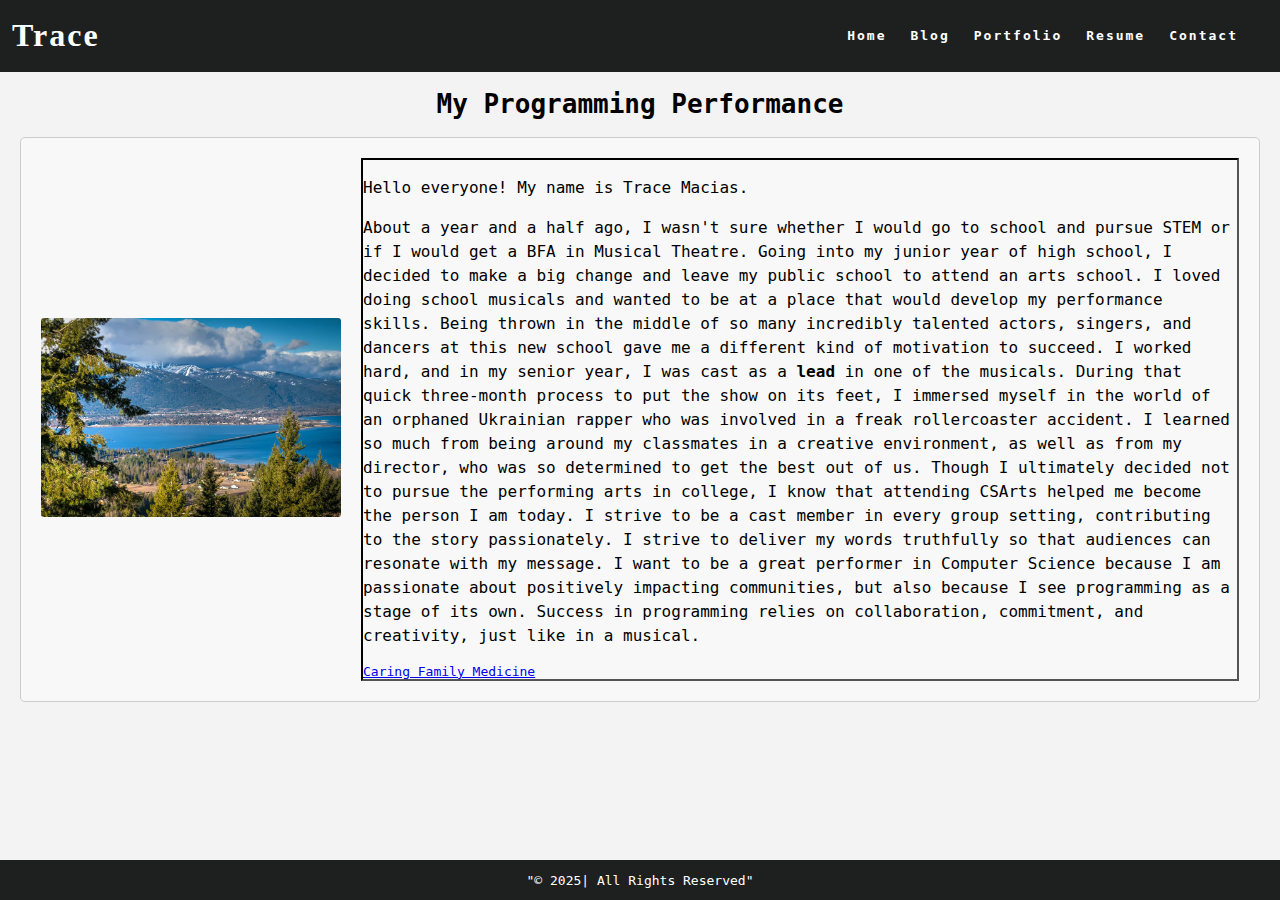
<file: index.html>
<!DOCTYPE html>
<html>
   <head>
   <title>Trace's Webpage</title> 
   <link rel="stylesheet" href="styles.css" />
   </head> 
  <body>
    <nav class="navbar">
        <h1 class="logo"><a href="index.html">Trace</a></h1>
        <ul class="nav-list">
          <li><a href="index.html">Home</a></li>
          <li><a href="blog.html">Blog</a></li>
          <li><a href="portfolio.html">Portfolio</a></li>
          <li><a href="resume.html">Resume</a></li>
          <li><a href="contact.html">Contact</a></li>
        </ul>
      </nav>
    <main>
        <h1>My Programming Performance</h1>
        <div class="about">
        <div class="about-image"><img src="sandpoint.avif" alt="A scenic overlook of Sandpoint,Idaho." width="600"></div>
        <div class="about-text">
        <p>Hello everyone! My name is Trace Macias.</p>
        <p>About a year and a half ago, I wasn't sure whether I would go to school and pursue STEM or 
            if I would get a BFA in Musical Theatre. Going into my junior year of high school, I decided
            to make a big change and leave my public school to attend an arts school. I loved doing school
            musicals and wanted to be at a place that would develop my performance skills. Being thrown in 
            the middle of so many incredibly talented actors, singers, and dancers at this new school gave me a different kind of
            motivation to succeed. I worked hard, and in my senior year, I was cast as a <strong>lead</strong> in one of the musicals.
            During that quick three-month process to put the show on its feet, I immersed myself in the world of an orphaned Ukrainian rapper
            who was involved in a freak rollercoaster accident. I learned so much from being around my classmates 
            in a creative environment, as well as from my director, who was so determined to get the best out of us.
            Though I ultimately decided not to pursue the performing arts in college, I know that attending CSArts
            helped me become the person I am today. I strive to be a cast member in every group setting, contributing
            to the story passionately. I strive to deliver my words truthfully so that audiences can resonate 
            with my message. I want to be a great performer in Computer Science because I am passionate about 
            positively impacting communities, but also because I see programming as a stage of its own. Success in 
            programming relies on collaboration, commitment, and creativity, just like in a musical.  
        </p> 
        <a href="https://www.caringfamilymedicine.com/home">Caring Family Medicine</a>
        </div>
    </div>
    </main>
    <footer class="footer">"© 2025 <Trace's Webpage> | All Rights Reserved"</footer>
  </body>
</html>
</file>
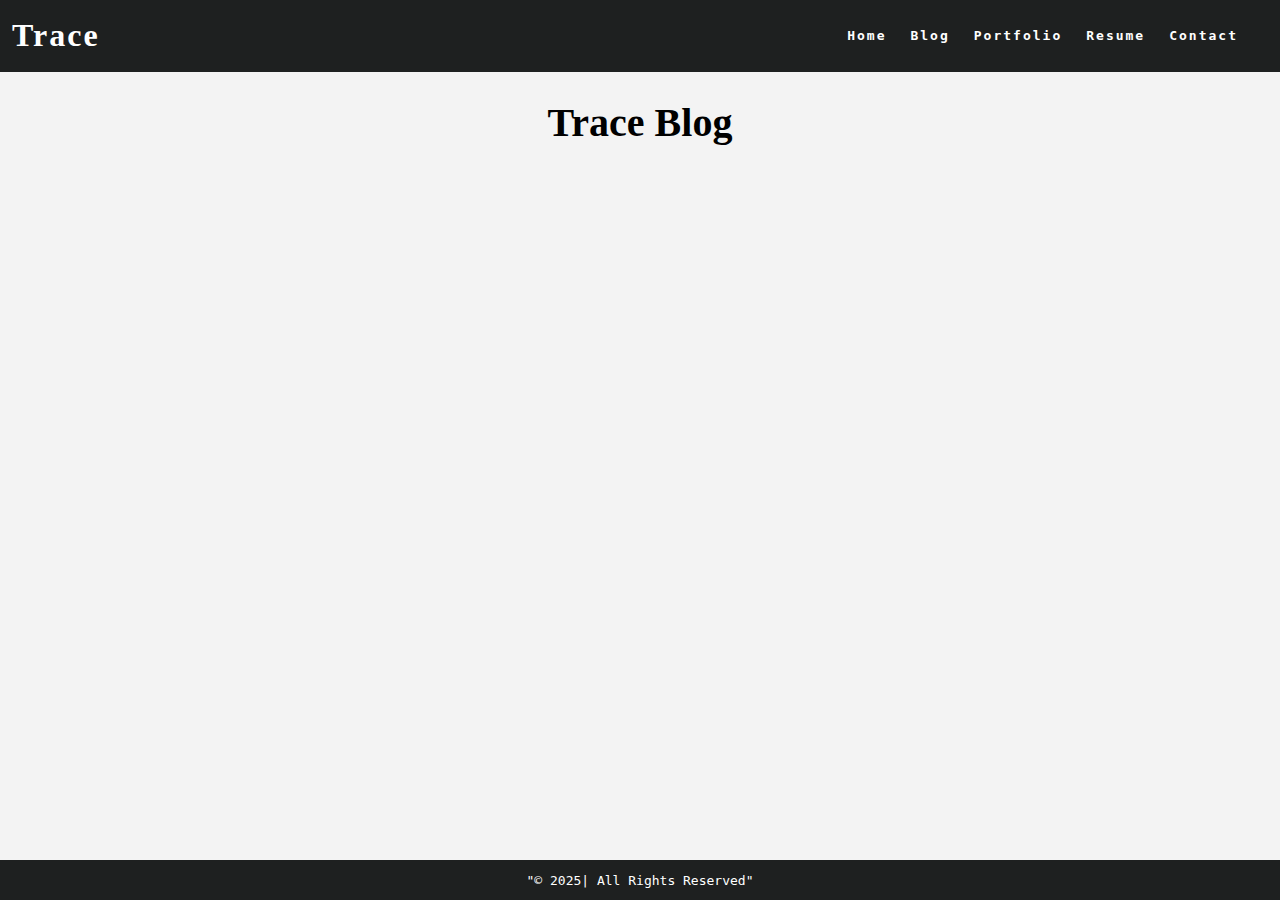
<file: blog.html>
<!DOCTYPE html>
<html>
   <head>
   <title>Trace's Blog</title> 
   <link rel="stylesheet" href="styles.css" />
   </head> 
  <body>
    <nav class="navbar">
        <h1 class="logo"><a href="index.html">Trace</a></h1>
        <ul class="nav-list">
          <li><a href="index.html">Home</a></li>
          <li><a href="blog.html">Blog</a></li>
          <li><a href="portfolio.html">Portfolio</a></li>
          <li><a href="resume.html">Resume</a></li>
          <li><a href="contact.html">Contact</a></li>
        </ul>
      </nav>
    <main>
        <h1 class="page-title">Trace Blog</h1>
    </main>
    <footer class="footer">"© 2025 <Trace's Webpage> | All Rights Reserved"</footer>
  </body>
</html>
</file>
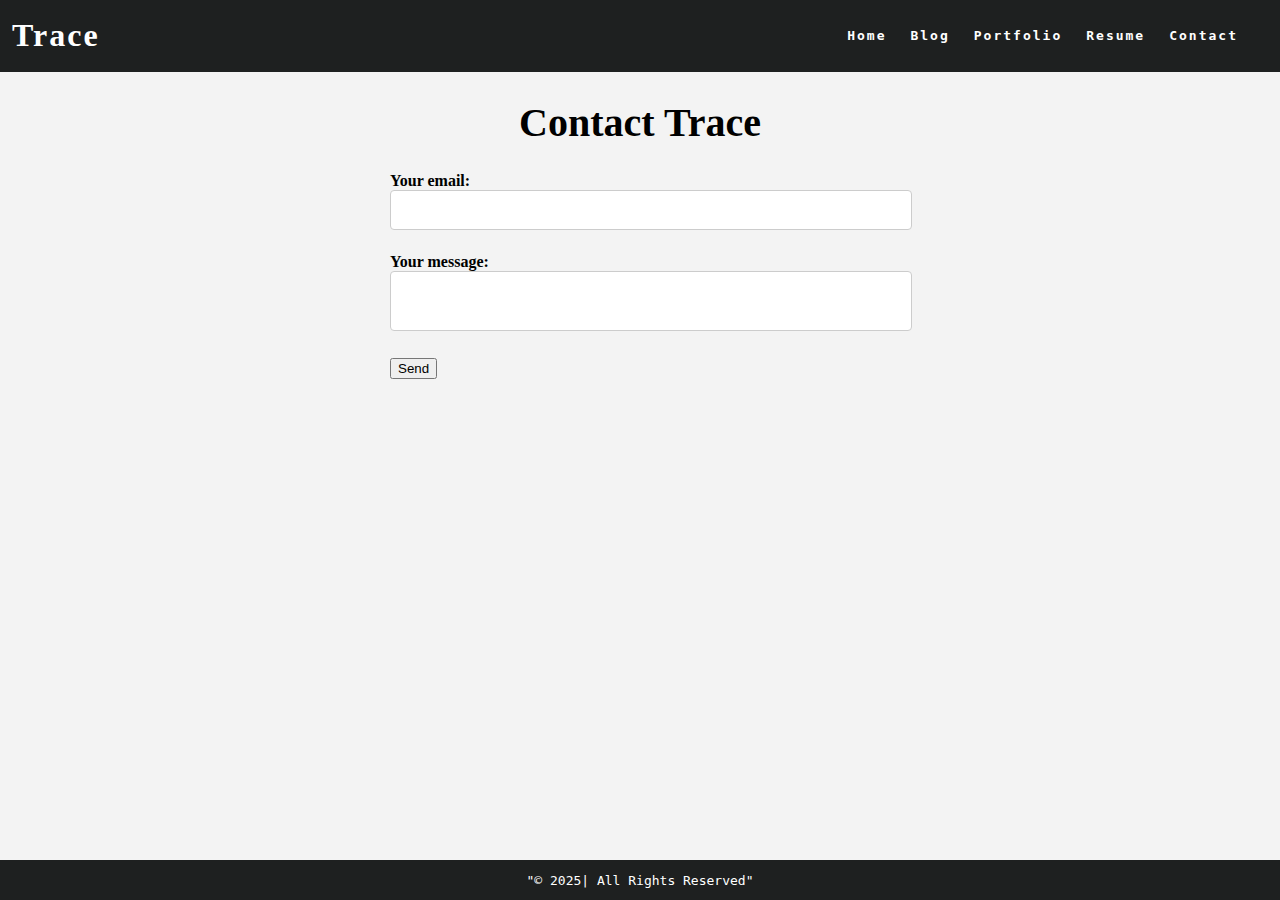
<file: contact.html>
<!DOCTYPE html>
<html>
   <head>
   <title>Contact Trace</title> 
   <link rel="stylesheet" href="styles.css" />
   </head> 
  <body>
    <nav class="navbar">
        <h1 class="logo"><a href="index.html">Trace</a></h1>
        <ul class="nav-list">
          <li><a href="index.html">Home</a></li>
          <li><a href="blog.html">Blog</a></li>
          <li><a href="portfolio.html">Portfolio</a></li>
          <li><a href="resume.html">Resume</a></li>
          <li><a href="contact.html">Contact</a></li>
        </ul>
      </nav>
    <main>
        <h1 class="page-title">Contact Trace</h1>
        <form action="https://formspree.io/f/xwprodpd" method="POST">
  <label>
    Your email:
    <input type="email" name="email">
  </label>
  <label>
    Your message:
    <textarea name="message"></textarea>
  </label>
 
  <button type="submit">Send</button>
</form>
    </main>
    <footer class="footer">"© 2025 <Trace's Webpage> | All Rights Reserved"</footer>
  </body>
</html>
</file>
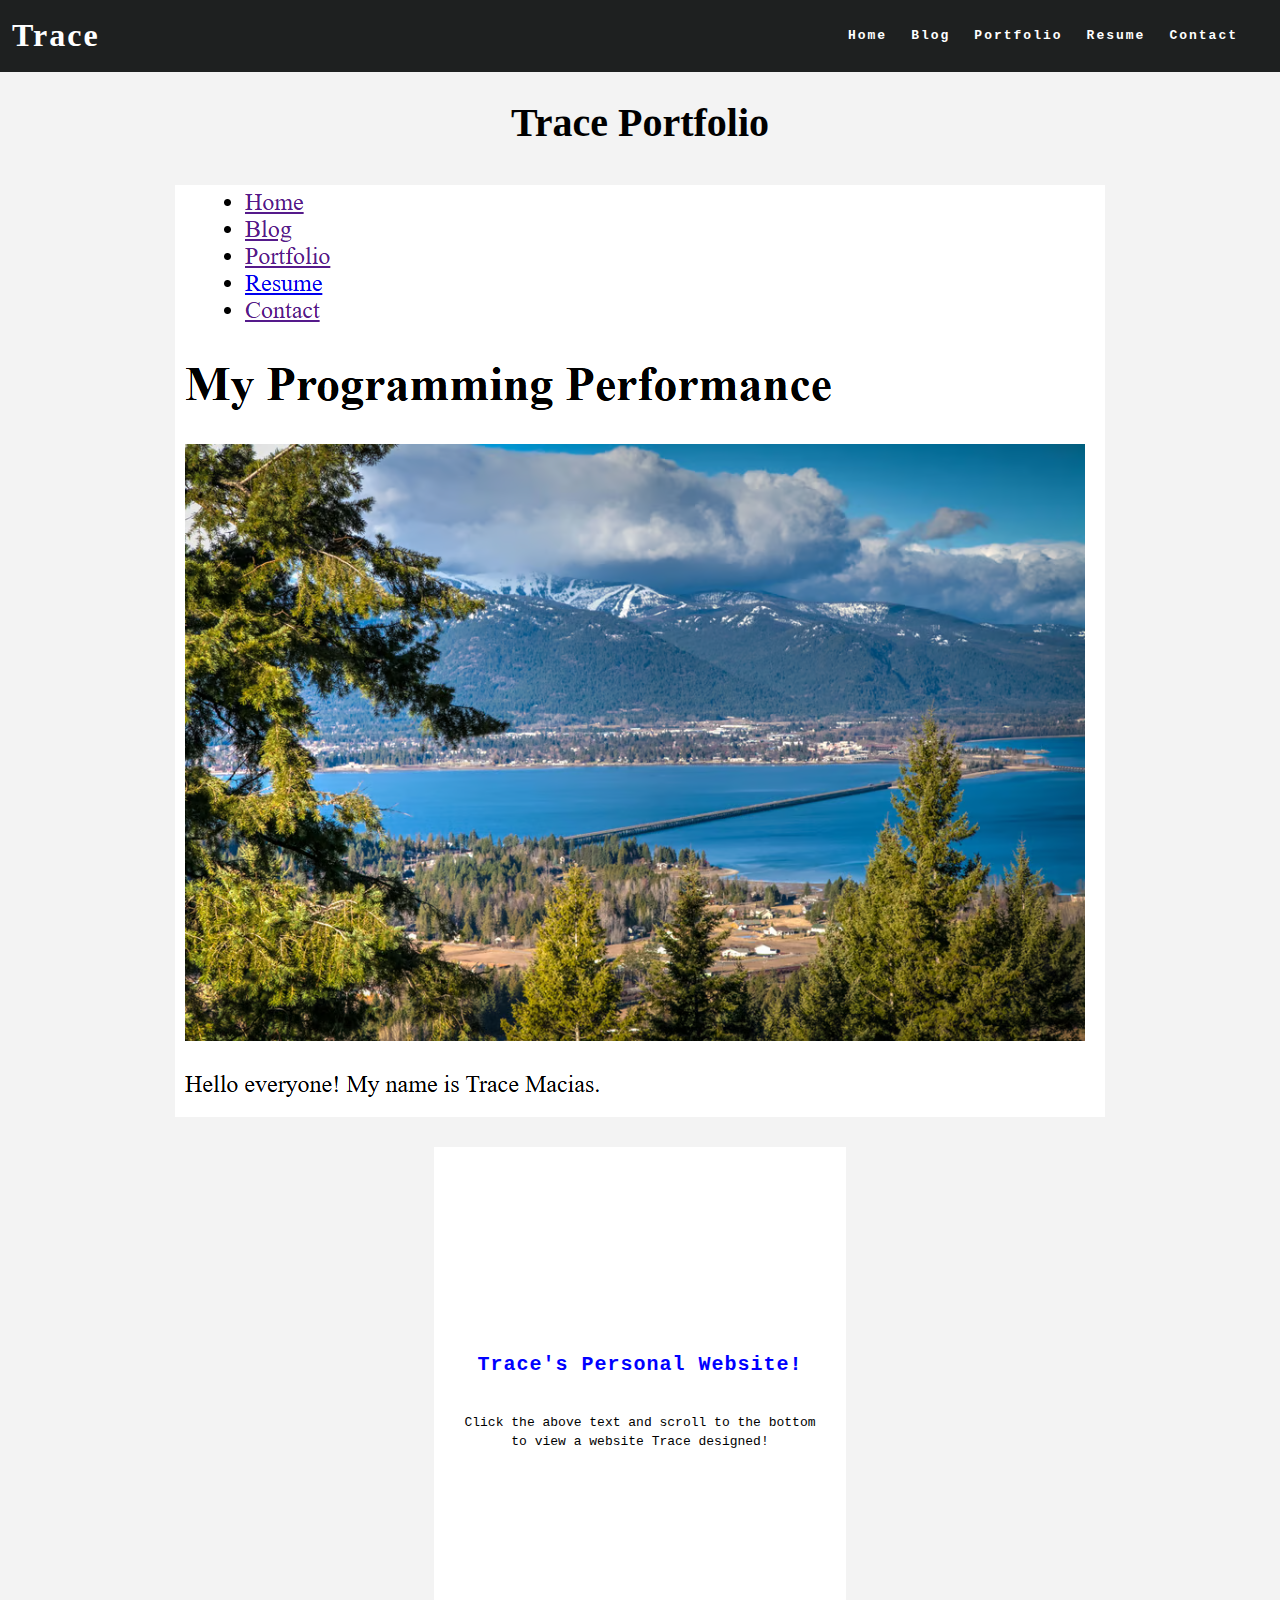
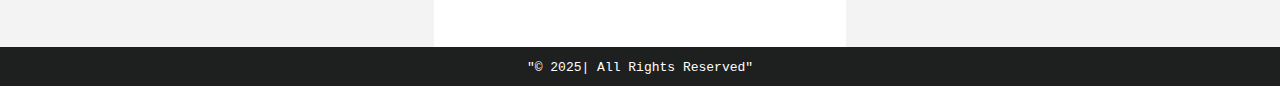
<file: portfolio.html>
<!DOCTYPE html>
<html>
   <head>
   <title>Trace's Works</title> 
   <link rel="stylesheet" href="styles.css" />
   </head> 
  <body>
    <nav class="navbar">
        <h1 class="logo"><a href="index.html">Trace</a></h1>
        <ul class="nav-list">
          <li><a href="index.html">Home</a></li>
          <li><a href="blog.html">Blog</a></li>
          <li><a href="portfolio.html">Portfolio</a></li>
          <li><a href="resume.html">Resume</a></li>
          <li><a href="contact.html">Contact</a></li>
        </ul>
      </nav>
    <main>
        <h1 class="page-title">Trace Portfolio</h1>
        <div class="project">
            <a href="index.html"><img src="link-to-project.png"></a>
        </div>
        <div class="project-details">
            <p class="project-name"><a href="index.html">Trace's Personal Website!</a></p>
            <p class="project-description">Click the above text and scroll to the bottom to view a website Trace designed!</p>
            
            
        </div>

    </main>
    <footer class="footer">"© 2025 <Trace's Webpage> | All Rights Reserved"</footer>
  </body>
</html>
</file>
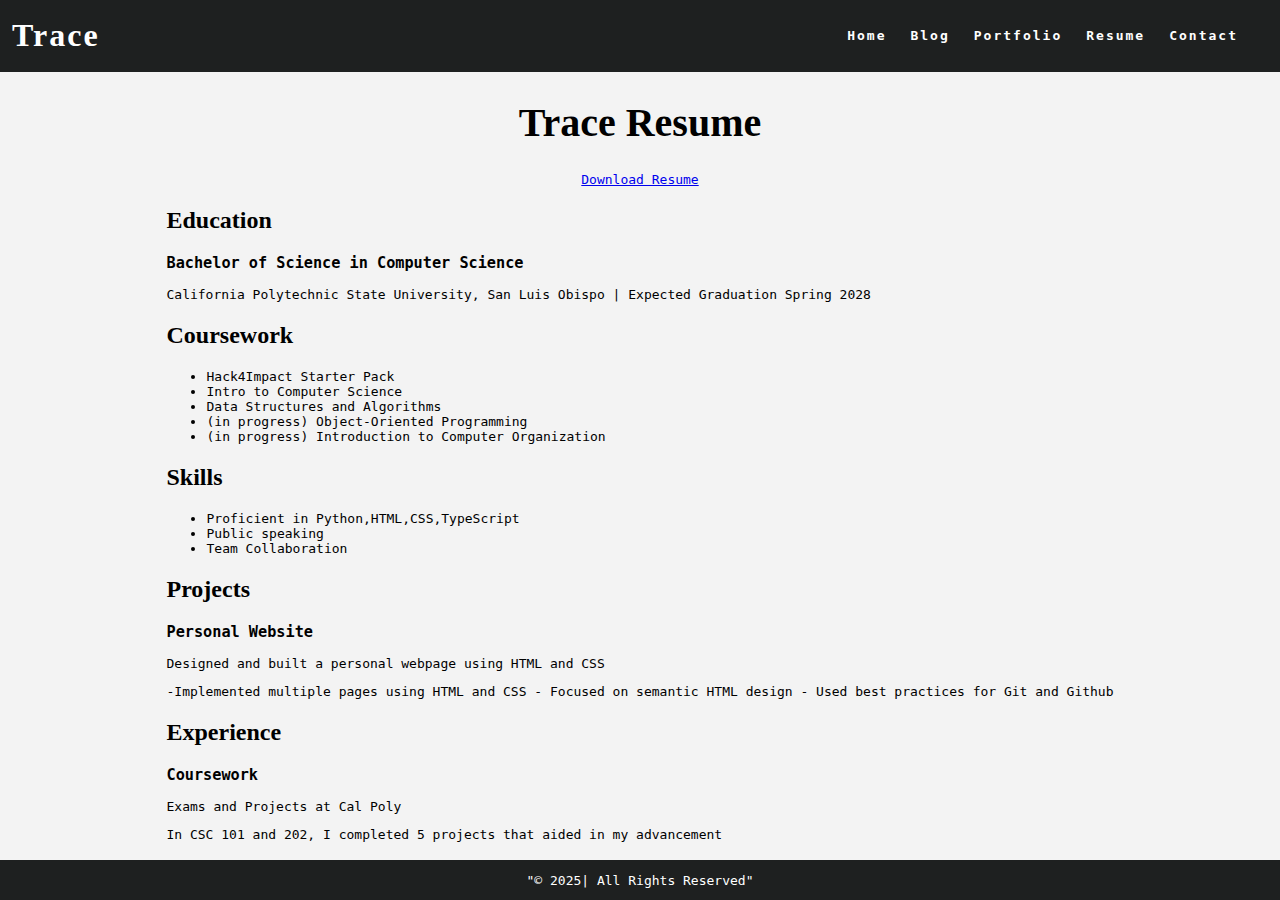
<file: resume.html>
<!DOCTYPE html>
<html>
   <head>
   <title>Trace's Resume</title> 
   <link rel="stylesheet" href="styles.css" />
   </head> 
  <body>
    <nav class="navbar">
        <h1 class="logo"><a href="index.html">Trace</a></h1>
        <ul class="nav-list">
          <li><a href="index.html">Home</a></li>
          <li><a href="blog.html">Blog</a></li>
          <li><a href="portfolio.html">Portfolio</a></li>
          <li><a href="resume.html">Resume</a></li>
          <li><a href="contact.html">Contact</a></li>
        </ul>
      </nav>
    <main>
        <h1 class="page-title">Trace Resume</h1>
        <a href="trace-resume.pdf">Download Resume</a>
        <div class="resume">
        <section class="section">
            <h2 class="section-title">
                Education
            </h2>
            <div class="entry">
                <h3 class="entry-title">
                    Bachelor of Science in Computer Science 
                </h3>
                    <p class="entry-info">
                        California Polytechnic State University, San Luis Obispo | Expected Graduation Spring 2028
                        

            </div>
        </section>
        <section class="section">
            <h2 class="section-title">
                Coursework
            </h2>
                <ul class="course-list">
                    <li>Hack4Impact Starter Pack</li>
                    <li>Intro to Computer Science</li>
                    <li>Data Structures and Algorithms</li>
                    <li>(in progress) Object-Oriented Programming</li>
                    <li>(in progress) Introduction to Computer Organization</li>
                </ul>
            
        </section>
        <section class="section">
            <h2 class="section-title">
                Skills
            </h2>
                <ul class="skill-list">
                    <li>Proficient in Python,HTML,CSS,TypeScript</li>
                    <li>Public speaking</li>
                    <li>Team Collaboration</li>
                </ul>
        </section>
        <section class="section">
            <h2 class="section-title">
                Projects
            </h2>
            <div class="entry">
                <h3 class="entry-title">
                    Personal Website
                </h3>
                    <p class="entry-info">
                        Designed and built a personal webpage using HTML and CSS
                    </p>
                        <p class="entry-description">
                            -Implemented multiple pages using HTML and CSS - Focused on semantic HTML design - Used best practices for Git and Github
                        </p>
            </div>
        </section>
        <section class="section">
            <h2 class="section-title">
                Experience
            </h2>
            <div class="entry">
                <h3 class="entry-title">
                    Coursework 
                </h3>
                    <p class="entry-info">
                        Exams and Projects at Cal Poly
                    </p>
                        <p class="entry-description">
                            In CSC 101 and 202, I completed 5 projects that aided in my advancement
                        </p>

            </div>
        </section>
        </div>
      </main>
      <footer class="footer">"© 2025 <Trace's Webpage> | All Rights Reserved"</footer>
  </body>
</html>
</file>
<file: styles.css>
:root {
  /* variables */
  --cg-black: rgb(30, 32, 32);
  --cg-blue: rgb(36, 94, 255);
  --cg-grey: rgb(243, 243, 243);
  --cg-white: rgb(255, 255, 255);
}

html {
  height: 100%;
}

body {
  background: var(--cg-grey);
  position: relative;
  min-height: 100vh;
  padding: 0;
  margin: 0;
  font-family: monospace;
}

/* CSS for navigation */

.navbar {
  position: -webkit-sticky;
  position: sticky;
  top: 0;
  width: 100%;
  height: 7%;
  z-index: 10;

  display: flex;
  justify-content: space-between;
  align-items: center;
  text-align: center;

  background-color: var(--cg-black);
  color: var(--cg-white);
  padding: 0px 0px;

  /* Debug border */
  /* border: solid red; */
}

.nav-list {
  display: flex;
  flex-direction: row;
  position: relative;
  right: 30px;
  list-style: none;

  /* Debug border */
  /* border: solid blue; */
}

.navbar a {
  color: var(--cg-white);
  font-weight: bold;
  margin: 0 12px;
  text-decoration: none;
  letter-spacing: 2px;

  font-family: monospace;
}

.navbar a:hover {
  color: var(--cg-blue);
  text-decoration: underline;
}

.navbar a:active {
  color: var(--cg-blue);
}

.logo a {
  font-family: Georgia;
}

.logo a:hover {
  text-decoration: None;
}

main {
  padding: 0 20px 40px 20px;
  display: flex;
  flex-direction: column;
  justify-content: center;
  align-items: center;
}

.page-title {
  display: flex;
  justify-content: center;
  font-size: 40px;
  font-family: Georgia;
}

/* CSS for portfolio grid */

.project {
  display: flex;
  flex-direction: row;
  max-width: 100%;
  margin: 1em 0 2em 0;

  /* Debug border */
  /* border: 2px solid blue; */
}

.item-link {
  width: 70%;

  /* Debug border */
  /* border: 2px solid red; */
}

.project-image {
  object-fit: cover;
  width: 100%;
  height: 500px;
  flex-basis: 50px;
  flex-grow: 2;

  /* Debug border */
  /* border: 2px solid black; */
}

.project-details {
  display: flex;
  background-color: var(--cg-white);
  width: 30%;
  height: 500px;
  flex-shrink: 1;
  padding: 0 20px;
  margin: 0px;
  line-height: 1.5;
  overflow: scroll;

  flex-direction: column;
  text-align: center;
  justify-content: center;

  /* Debug border */
  /* border: 2px solid green; */
}

.project-details a {
  color: blue;;
  text-decoration: none;
  font-weight: bold;
  letter-spacing: 1px;
}



.project-details {
  font-weight: lighter;
}

.project-name {
  font-weight: bold;
  font-size: 20px;
  c
}

/* CSS for home page */

.about {
  display: flex;
  align-items: center;
  justify-content: space-between;
  padding: 20px;
  background-color: #f8f8f8;
  border: 1px solid #ccc;
  border-radius: 5px;
  /* box-shadow: 0 0 10px rgba(0, 0, 0, 0.1); */
}

.about-image img {
  max-width: 300px;
  border-radius: 3px;
  /* box-shadow: 0 0 10px rgba(0, 0, 0, 0.2); */
}

.about-text {
  flex: 1;
  margin-left: 20px;
  border: 2px inset #000;
}

.about-text h2 {
  font-size: 24px;
  margin-bottom: 10px;
}

.about-text p {
  font-size: 16px;
  line-height: 1.5;
}

/* CSS for resume page */

.button {
  background-color: var(--cg-black);
  border: none;
  color: var(--cg-white);

  font-family: monospace;

  padding: 5px 7px;
  text-align: center;

  border-radius: 2px;
}

.button:hover {
  background-color: var(--cg-blue);
}

.resume h2 {
  font-family: Georgia;
}

/* CSS for contact form */

label {
  display: block;
  margin-bottom: 8px;
  font-family: Georgia;
  font-weight: bold;
}

input[type="text"],
input[type="email"],
textarea {
  width: 100%;
  padding: 10px;
  margin-bottom: 15px;
  border: 1px solid #ccc;
  border-radius: 4px;
  font-size: 16px;
  resize: none;
}

/* Add some spacing to the form */
form {
  width: 500px;
  margin: 0 auto;
}

/* CSS for footer */

.footer {
  display: flex;
  justify-content: center;
  align-items: center;
  background-color: var(--cg-black);
  color: var(--cg-white);
  position: absolute;
  bottom: 0;
  width: 100%;
  height: 2.5rem;
}
</file>
